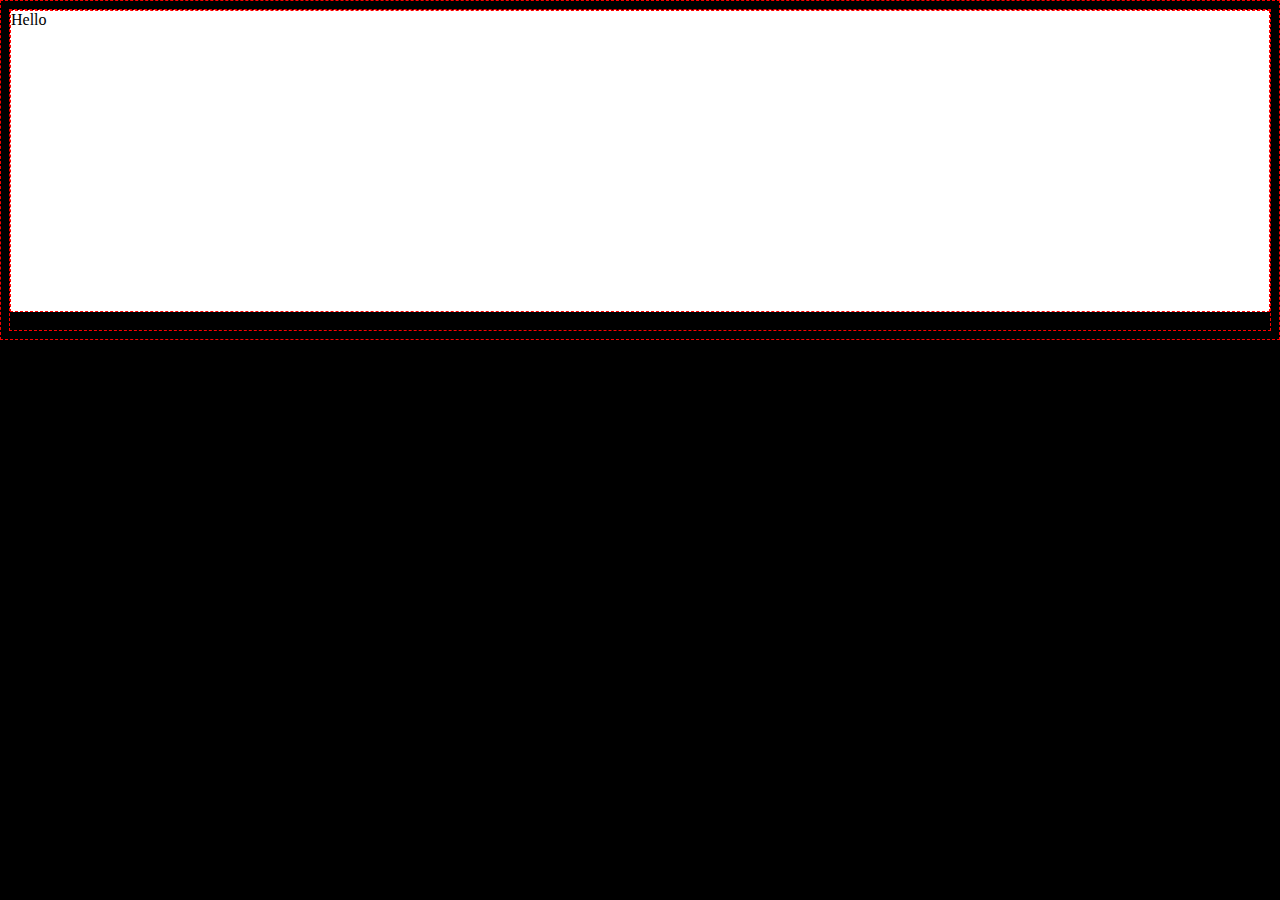
<file: .learn/resets/10-center-postcard/index.html>
<!DOCTYPE html>
<html lang="en">
	<head>
		<meta charset="UTF-8" />
		<meta name="viewport" content="width=device-width, initial-scale=1.0" />
		<title>Document</title>
		<link rel="stylesheet" href="styles.css" />
	</head>
	<body>
		<div class="postcard">Hello</div>
	</body>
</html>
!!
</file>
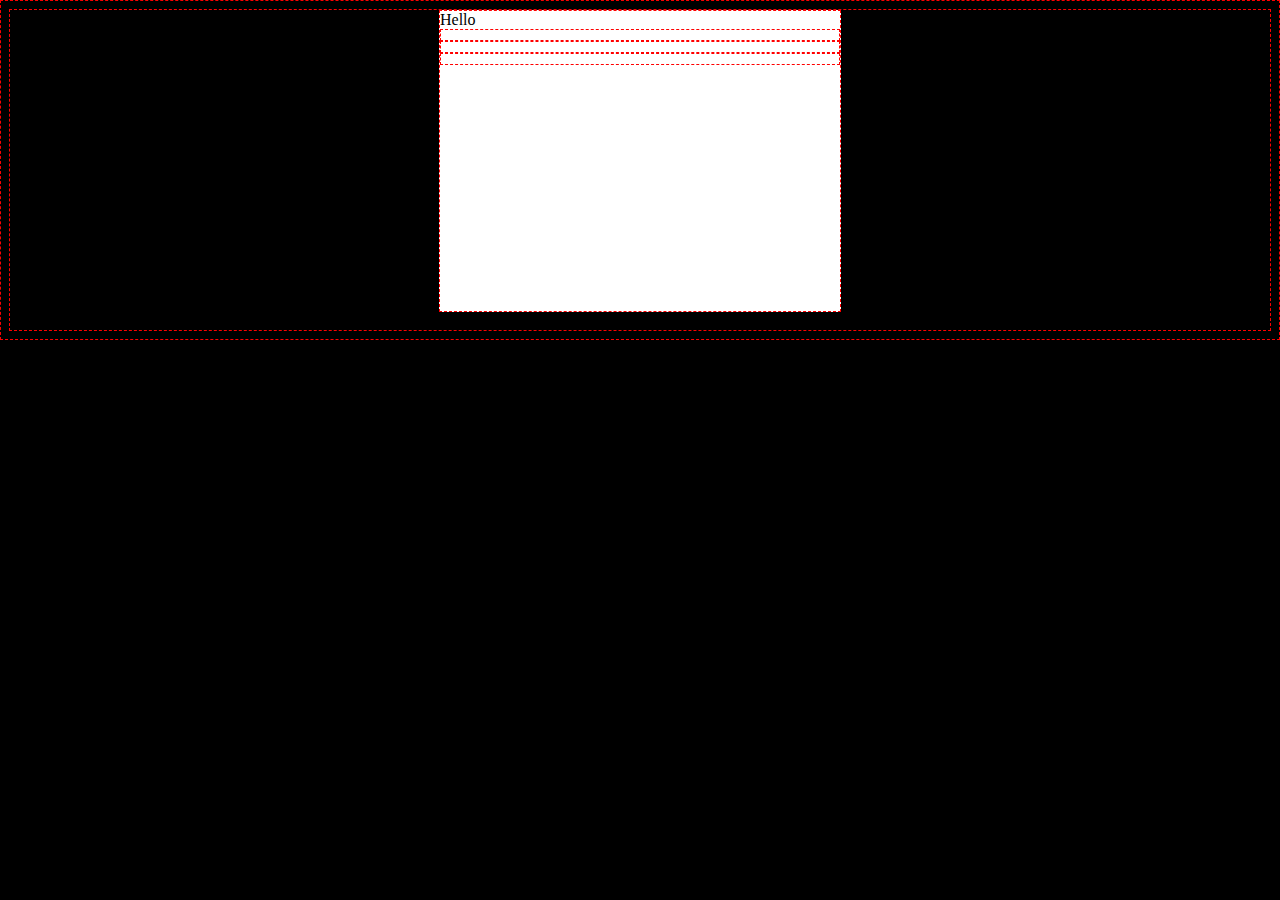
<file: .learn/resets/11.1-header-content/index.html>
<!DOCTYPE html>
<html lang="en">
	<head>
		<meta charset="UTF-8" />
		<meta name="viewport" content="width=device-width, initial-scale=1.0" />
		<title>Document</title>
		<link rel="stylesheet" href="styles.css" />
	</head>
	<body>
		<div class="postcard">
			Hello
			<div class="postcard-header"></div>
			<div class="postcard-body"></div>
			<div class="postcard-footer"></div>
		</div>
	</body>
</html>
!!
</file>
<file: .learn/resets/10-center-postcard/styles.css>
body {
	background: black;
}
* {
	border: 1px dashed red;
	min-height: 10px;
}
.postcard {
	background: white;
	min-width: 400px; 
	min-height: 300px;
	margin: auto;
}
</file>
<file: .learn/resets/11.1-header-content/styles.css>
body {
	background: black;
}
* {
	border: 1px dashed red;
	min-height: 10px;
}
.postcard {
	background: white;
	width: 400px;
	height: 300px;
	margin: auto;
}
</file>
